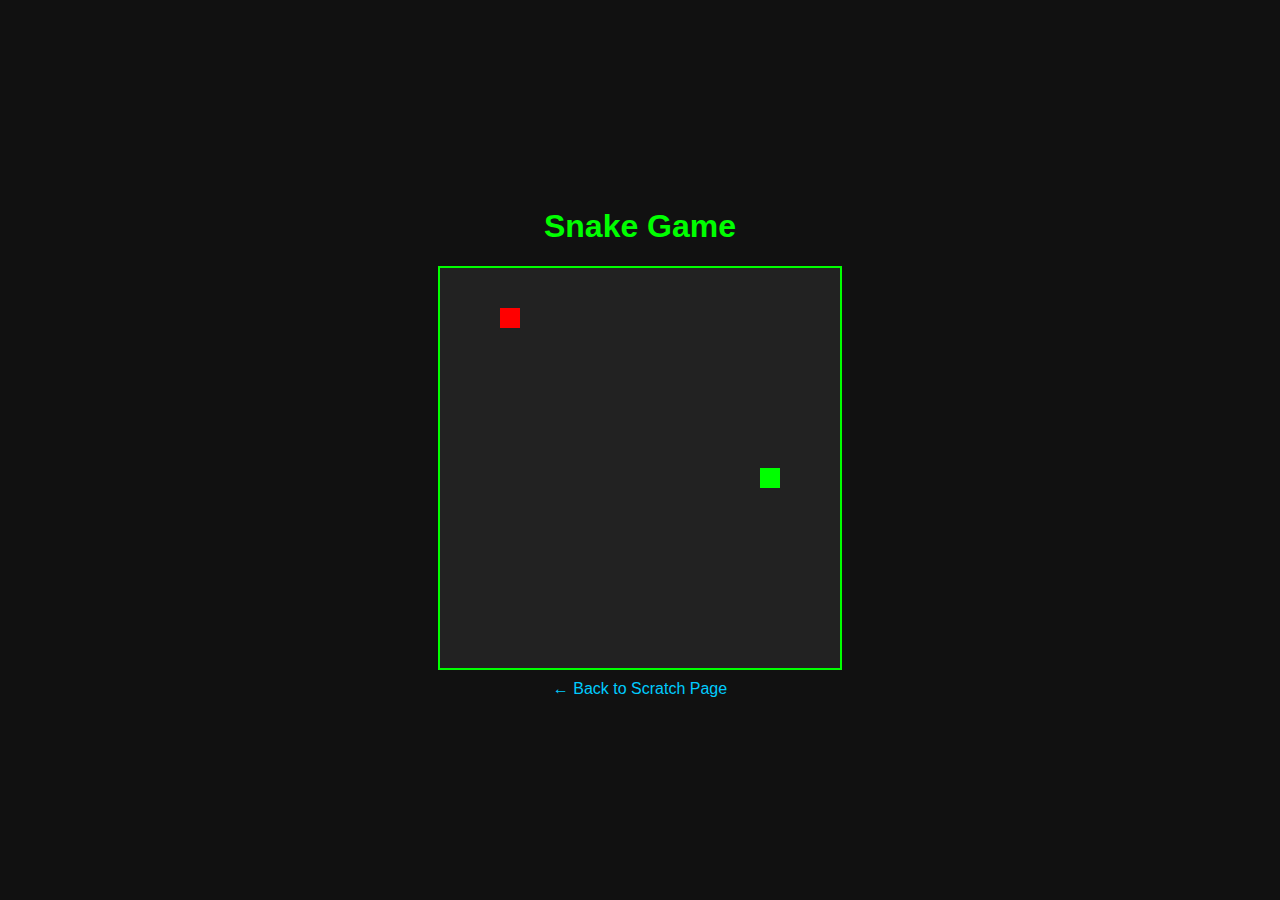
<file: app.html>
<!DOCTYPE html>
<html lang="en">
<head>
  <meta charset="UTF-8" />
  <meta name="viewport" content="width=device-width, initial-scale=1.0"/>
  <title>Snake Game</title>
  <style>
    body {
      background-color: #111;
      color: white;
      font-family: 'Arial', sans-serif;
      display: flex;
      flex-direction: column;
      align-items: center;
      justify-content: center;
      height: 100vh;
      margin: 0;
    }

    h1 {
      color: lime;
    }

    canvas {
      border: 2px solid lime;
      background-color: #222;
    }

    p {
      margin-top: 10px;
    }

    a {
      color: #00ccff;
      text-decoration: none;
    }
  </style>
</head>
<body>
  <h1>Snake Game</h1>
  <canvas id="game" width="400" height="400"></canvas>
  <p><a href="scratch.html">← Back to Scratch Page</a></p>

  <script>
    const canvas = document.getElementById("game");
    const ctx = canvas.getContext("2d");

    const gridSize = 20;
    let snake = [{ x: 200, y: 200 }];
    let dx = gridSize;
    let dy = 0;
    let food = randomFood();
    let gameOver = false;

    function randomFood() {
      return {
        x: Math.floor(Math.random() * (canvas.width / gridSize)) * gridSize,
        y: Math.floor(Math.random() * (canvas.height / gridSize)) * gridSize,
      };
    }

    function drawSnake() {
      ctx.fillStyle = "lime";
      snake.forEach(segment => ctx.fillRect(segment.x, segment.y, gridSize, gridSize));
    }

    function drawFood() {
      ctx.fillStyle = "red";
      ctx.fillRect(food.x, food.y, gridSize, gridSize);
    }

    function moveSnake() {
      const head = { x: snake[0].x + dx, y: snake[0].y + dy };
      snake.unshift(head);

      if (head.x === food.x && head.y === food.y) {
        food = randomFood();
      } else {
        snake.pop();
      }
    }

    function checkCollision() {
      const head = snake[0];
      // Wall collision
      if (head.x < 0 || head.x >= canvas.width || head.y < 0 || head.y >= canvas.height) {
        return true;
      }
      // Self collision
      for (let i = 1; i < snake.length; i++) {
        if (snake[i].x === head.x && snake[i].y === head.y) return true;
      }
      return false;
    }

    function gameLoop() {
      if (gameOver) return;

      setTimeout(() => {
        ctx.clearRect(0, 0, canvas.width, canvas.height);
        drawFood();
        moveSnake();
        drawSnake();

        if (checkCollision()) {
          gameOver = true;
          alert("Game Over! Refresh to play again.");
        } else {
          gameLoop();
        }
      }, 100);
    }

    document.addEventListener("keydown", e => {
      switch (e.key) {
        case "ArrowUp": if (dy === 0) { dx = 0; dy = -gridSize; } break;
        case "ArrowDown": if (dy === 0) { dx = 0; dy = gridSize; } break;
        case "ArrowLeft": if (dx === 0) { dx = -gridSize; dy = 0; } break;
        case "ArrowRight": if (dx === 0) { dx = gridSize; dy = 0; } break;
      }
    });

    gameLoop();
  </script>
</body>
</html>
</file>
